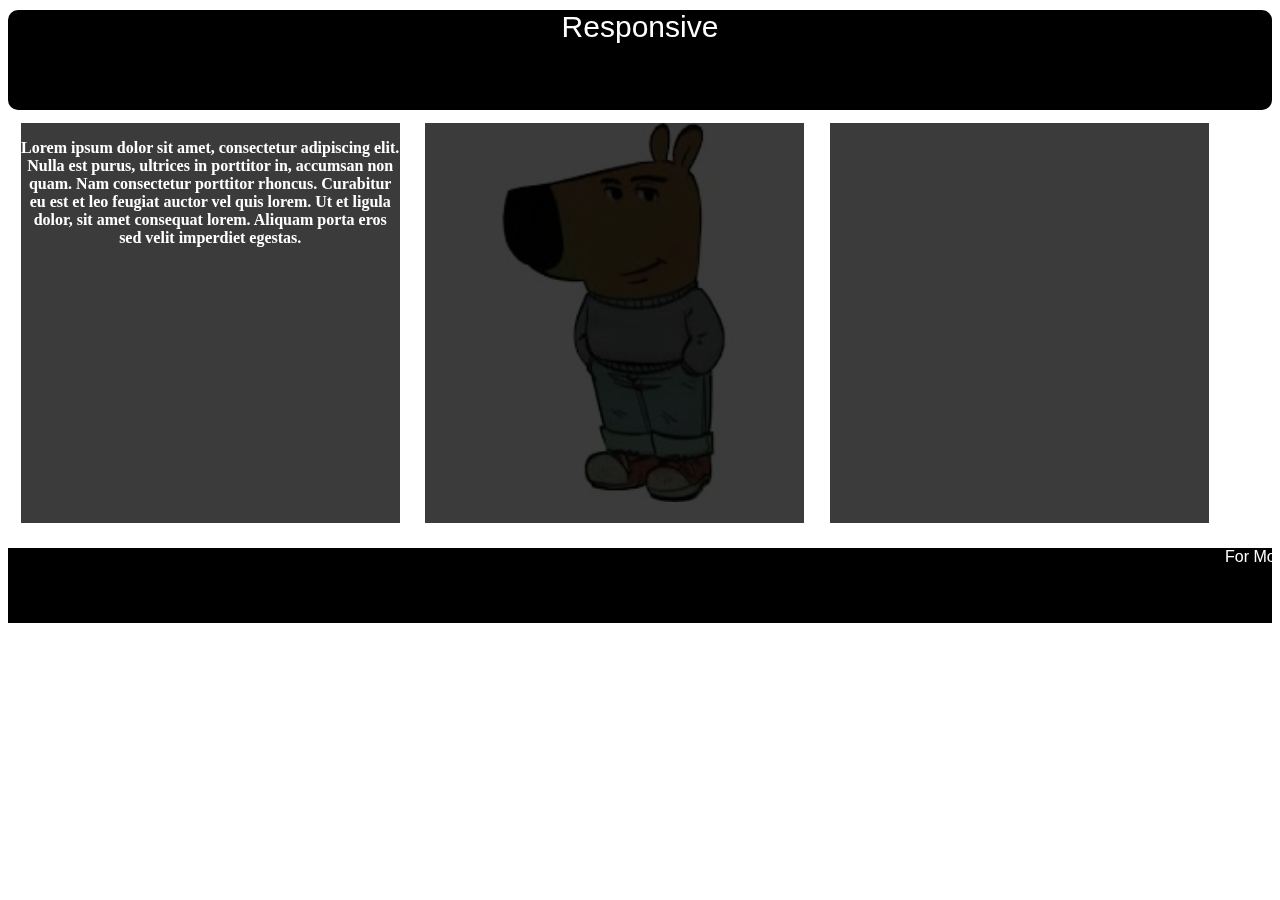
<file: Responsive-Is-Easy/Responsive/First Method/index.html>
<!DOCTYPE html>
<html lang="en">
<head>
    <meta charset="UTF-8">
    <meta name="viewport" content="width=device-width, initial-scale=1.0">
    <link rel="icon" type="image/x-icon" href="Image/icon.jpg">
    <link href="style.css" rel="stylesheet">
    <title>Responsive </title>
</head>
<body>
    <div class="header col-m-12 col-s-12 col-12">
        <p class="text">Responsive</p>
    </div>
    <div class="one col-m-4 col-s-4 col-4">
        <p class="one-text col-m-12 col-s-12 col-12">Lorem ipsum dolor sit amet, consectetur adipiscing elit. Nulla est purus, ultrices in porttitor
            in, accumsan non quam. Nam consectetur porttitor rhoncus. Curabitur eu est et leo feugiat
            auctor vel quis lorem. Ut et ligula dolor, sit amet consequat lorem. Aliquam porta eros sed
            velit imperdiet egestas. </p>
    </div>
    <div class="two col-m-4 col-s-4 col-4"> 
        <img src="Image/chillguy.jpg" class="chillguy col-m-12 col-s-12 col-12">
    </div>
    <div class="three col-m-4 col-s-4 col-4">
    </div>
    <marquee class="footer col-m-12 col-s-12 col-12">For More Projects Check My GitHub : TheWindows</marquee>
</body>
</html>
</file>
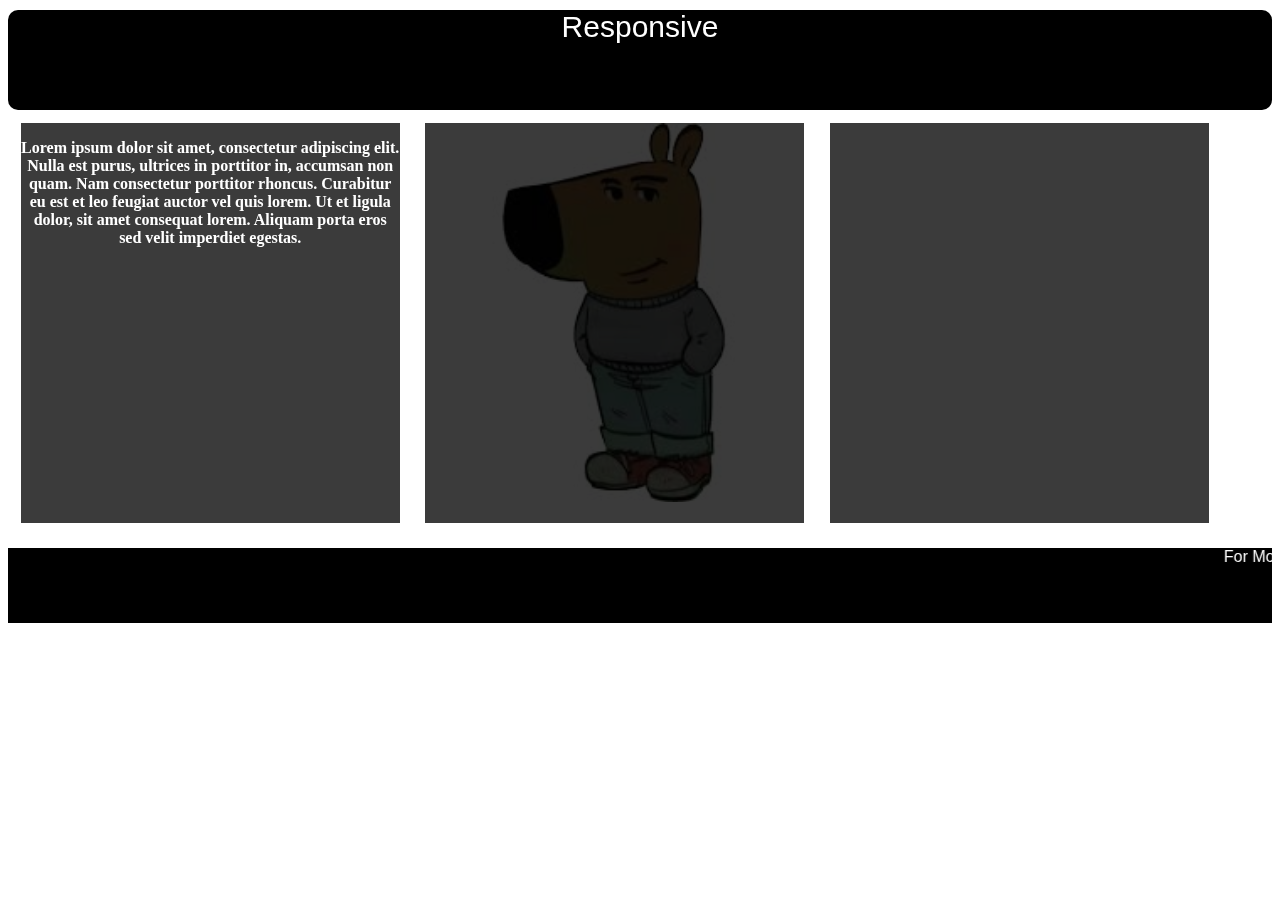
<file: Responsive-Is-Easy/Responsive/Second Method/index.html>
<!DOCTYPE html>
<html lang="en">
<head>
    <meta charset="UTF-8">
    <meta name="viewport" content="width=device-width, initial-scale=1.0">
    <link rel="icon" type="image/x-icon" href="Image/icon.jpg">
    <link href="style.css" rel="stylesheet">
    <title>Responsive </title>
</head>
<body>
    <div class="header">
        <p class="text">Responsive</p>
    </div>
    <div class="one">
        <p class="one-text">Lorem ipsum dolor sit amet, consectetur adipiscing elit. Nulla est purus, ultrices in porttitor
            in, accumsan non quam. Nam consectetur porttitor rhoncus. Curabitur eu est et leo feugiat
            auctor vel quis lorem. Ut et ligula dolor, sit amet consequat lorem. Aliquam porta eros sed
            velit imperdiet egestas. </p>
    </div>
    <div class="two"> 
        <img src="Image/chillguy.jpg" class="chillguy">
    </div>
    <div class="three">
    </div>
    <marquee class="footer">For More Projects Check My GitHub : TheWindows</marquee>
</body>
</html>
</file>
<file: Responsive-Is-Easy/Responsive/First Method/style.css>
.header{
    height: 100px;
    background-color: black;
    border-radius: 10px;
}
.text{
    color: rgb(255, 255, 255);
    text-align: center;
    margin-top: 10px;
    font:menu;
    font-size: 30px;
}
.one , .two , .three{
    float:left; /* if we have a 3 div's next to each other we need give all of them float left */
    background-color: rgb(59, 59, 59);
    height: 400px;
    margin: 1%; /* we use margin for distance between div */
}
.one-text{
    color:rgb(255, 255, 255);
    text-align: center;
    font-weight: bold;
}
.chillguy{
    mix-blend-mode: multiply;
}
.footer{
    background-color: black;
    margin-top: 1%;
    height: 75px;
    color:white;
    font-family: 'Segoe UI', Tahoma, Geneva, Verdana, sans-serif;
}
/* Before we start, let's divide 12 by our 100% width. */
/* Which is equal to 8.33 and we add 8.33 for each col, for example col 2 = 16.66% col 3 = 25% */
@media only screen and (min-width:400px){ /* This min-width is mobile devices */
    .col-s-1{width:8.33%;}
    .col-s-2{width:16.66%;}
    .col-s-3{width:25%;}
    .col-s-4{width:30%;} /* We subtract 3% from 33% because the 1% margin */
    .col-s-5{width:41.66%;}
    .col-s-6{width:50%;}
    .col-s-7{width:58.33%;}
    .col-s-8{width:66.66%;}
    .col-s-9{width:75%;}
    .col-s-10{width:83.33%;}
    .col-s-11{width:91.66%;}
    .col-s-12{width:100%;}
}
@media only screen and (min-width:800px){ /* This min-width is tablet devices */
    .col-m-1{width:8.33%;}
    .col-m-2{width:16.66%;}
    .col-m-3{width:25%;}
    .col-m-4{width:30%;} /* We subtract 3% from 33% because the 1% margin */
    .col-m-5{width:41.66%;}
    .col-m-6{width:50%;}
    .col-m-7{width:58.33%;}
    .col-m-8{width:66.66%;}
    .col-m-9{width:75%;}
    .col-m-10{width:83.33%;}
    .col-m-11{width:91.66%;}
    .col-m-12{width:100%;}
}
@media only screen and (min-width:1024px){ /* This min-width is pc devices */
    .col-1{width:8.33%;}
    .col-2{width:16.66%;}
    .col-3{width:25%;}
    .col-4{width:30%;} /* We subtract 3% from 33% because the 1% margin */
    .col-5{width:41.66%;}
    .col-6{width:50%;}
    .col-7{width:58.33%;}
    .col-8{width:66.66%;}
    .col-9{width:75%;}
    .col-10{width:83.33%;}
    .col-11{width:91.66%;}
    .col-12{width:100%;}
}
</file>
<file: Responsive-Is-Easy/Responsive/Second Method/style.css>
/* In This Method We Use The Classes Name And Give Them Width */
.header{
    height: 100px;
    background-color: black;
    border-radius: 10px;
}
.text{
    color: rgb(255, 255, 255);
    text-align: center;
    margin-top: 10px;
    font:menu;
    font-size: 30px;
}
.one , .two , .three{
    float:left; /* if we have a 3 div's next to each other we need give all of them float left */
    background-color: rgb(59, 59, 59);
    height: 400px;
    margin: 1%; /* we use margin for distance between div */
}
.one-text{
    color:rgb(255, 255, 255);
    text-align: center;
    font-weight: bold;
}
.chillguy{
    mix-blend-mode: multiply;
}
.footer{
    background-color: black;
    margin-top: 1%;
    height: 75px;
    color:white;
    font-family: 'Segoe UI', Tahoma, Geneva, Verdana, sans-serif;
}
@media only screen and (min-width:400px){ /* This min-width is mobile devices */
    .header{width:100%;}
    .one , .two , .three{width:30%;}
    .chillguy{width:100%;}
    .footer{width:100%;}
}
@media only screen and (min-width:800px){ /* This min-width is tablet devices */
    .header{width:100%;}
    .one , .two , .three{width:30%;}
    .chillguy{width:100%;}
    .footer{width:100%;}
}
@media only screen and (min-width:1024px){ /* This min-width is pc devices */
    .header{width:100%;}
    .one , .two , .three{width:30%;}
    .chillguy{width:100%;}
    .footer{width:100%;}
}
</file>
